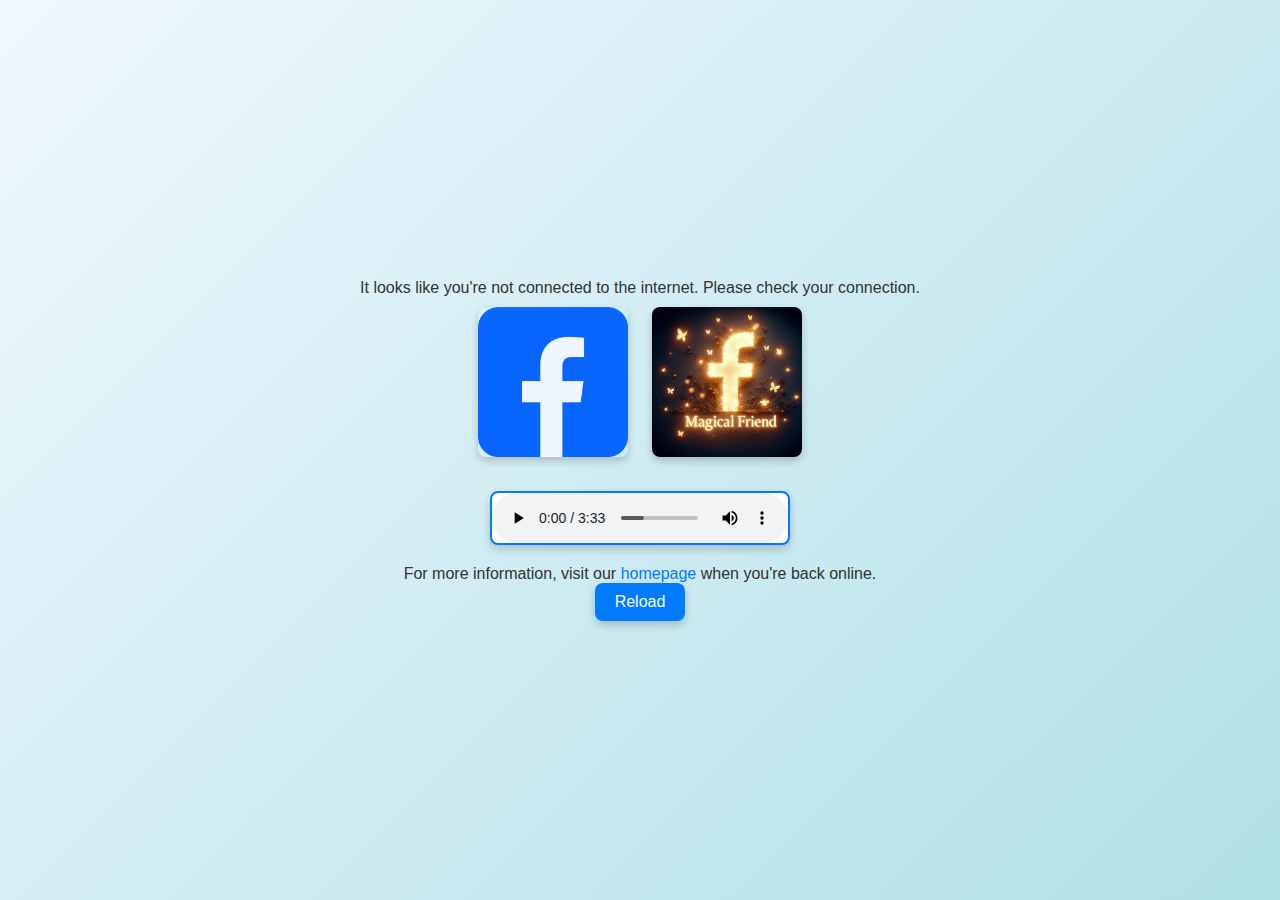
<file: popup.html>
<!DOCTYPE html>
<html lang="en">
<head>
  <meta charset="UTF-8">
  <meta name="viewport" content="width=device-width, initial-scale=1.0">
  <title>Offline Page</title>
  <link rel="stylesheet" href="popup.css"> <!-- Include any CSS for your offline page -->
  <link rel="shortcut icon" href="logo.png" type="image/x-icon">
</head>
<body>
  <div class="offline-container">
    <h1><i class="fas fa-wifi-slash"></i> <!-- Font Awesome offline icon -->
      <div class="offline-indicator">You are offline</div>
    </h1>
    <p>It looks like you're not connected to the internet. Please check your connection.</p>
    
    <div class="image-container">
      <img src="logo5.png" alt="Offline Icon" class="offline-icon">
      <img src="magic3.png" alt="Offline Icon" class="offline-icon">
    </div>
    
    <!-- Audio player -->
    <audio id="offline-audio" controls>
      <source src="y2mate.com - Sovern  Always Lyrics.mp3" type="audio/mp3">
      Your browser does not support the audio element.
    </audio>
    
    <!-- Animated lyrics container -->
    <div class="lyrical-word-song"></div>
    
    <p>For more information, visit our <a href="/">homepage</a> when you're back online.</p>
    <button id="reload-button">Reload</button>
    
    <script src="popup.js"></script> <!-- Include any JS for your offline page -->
  </div>
</body>
</html>
</file>
<file: popup.css>
/* Basic reset and full height */
html, body {
  margin: 0;
  padding: 0;
  height: 100%;
  font-family: Arial, sans-serif;
}

*{
  box-sizing: border-box;
  margin: 0;
  padding: 0;
}
/* Container styling */
.offline-container {
  display: flex;
  flex-direction: column;
  align-items: center;
  justify-content: center;
  height: 100%;
  text-align: center;
  background: linear-gradient(135deg, #f0f8ff, #b0e0e6); /* Initial background gradient */
  color: #333;
  padding: 20px;
  box-sizing: border-box;
}

/* Styling for the images */
.offline-icon {
  width: 150px;
  height: auto;
  margin: 10px;
  border-radius: 8px;
  box-shadow: 0 4px 8px rgba(0, 0, 0, 0.2);
}

/* Styling for the audio player */
audio {
  margin: 20px 0;
  border: 2px solid #007bff;
  border-radius: 8px;
  background-color: #fff;
  box-shadow: 0 4px 8px rgba(0, 0, 0, 0.2);
}

/* Lyrical word styling */
.lyrical-word-song p {
  font-size: 1.2em;
  color: #007bff;
  animation: fadeInSlideUp 2s ease-out;
  margin: 10px 0;
}

/* Animation for lyrics */
@keyframes fadeInSlideUp {
  from {
    opacity: 0;
    transform: translateY(20px);
  }
  to {
    opacity: 1;
    transform: translateY(0);
  }
}

/* Styling for the button */
#reload-button {
  background-color: #007bff;
  color: #fff;
  border: none;
  border-radius: 8px;
  padding: 10px 20px;
  font-size: 1em;
  cursor: pointer;
  box-shadow: 0 4px 8px rgba(0, 0, 0, 0.2);
  transition: background-color 0.3s ease;
}

#reload-button:hover {
  background-color: #0056b3;
}

/* Link styling */
a {
  color: #007bff;
  text-decoration: none;
}

a:hover {
  text-decoration: underline;
}

/* Optional: Add a background color change when the song is playing */
body.song-playing {
  background: linear-gradient(135deg, #ffeb3b, #ff5722); /* Example gradient for when song is playing */
}

h1{
  color: #f21717;
}

/* Additional styles for background color change when audio is playing */
body.audio-playing {
  background-color: #1e90ff; /* Change to any color when audio is playing */
}

.offline-indicator {
  display: none;
  position: fixed;
  top: 10px;
  right: 10px;
  background-color: #ff0000;
  color: #ffffff;
  padding: 10px;
  border-radius: 5px;
}
</file>
